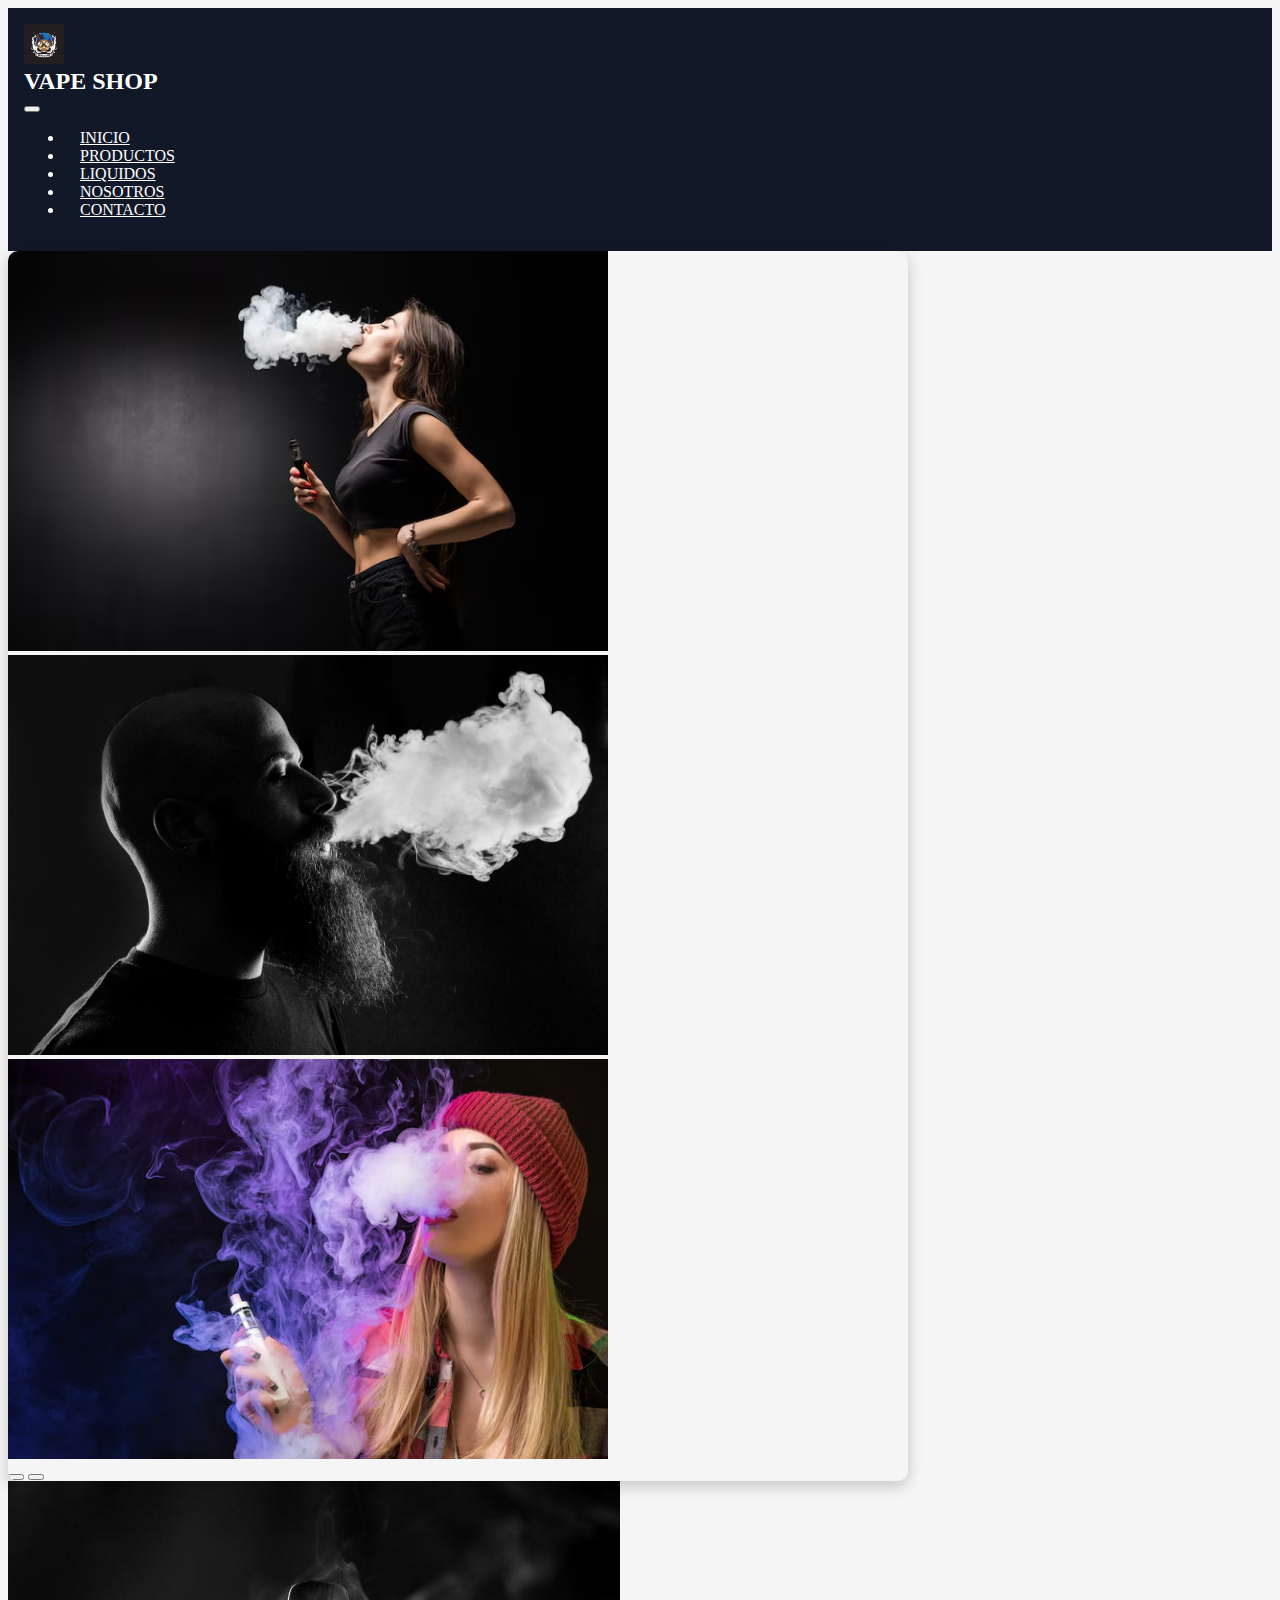
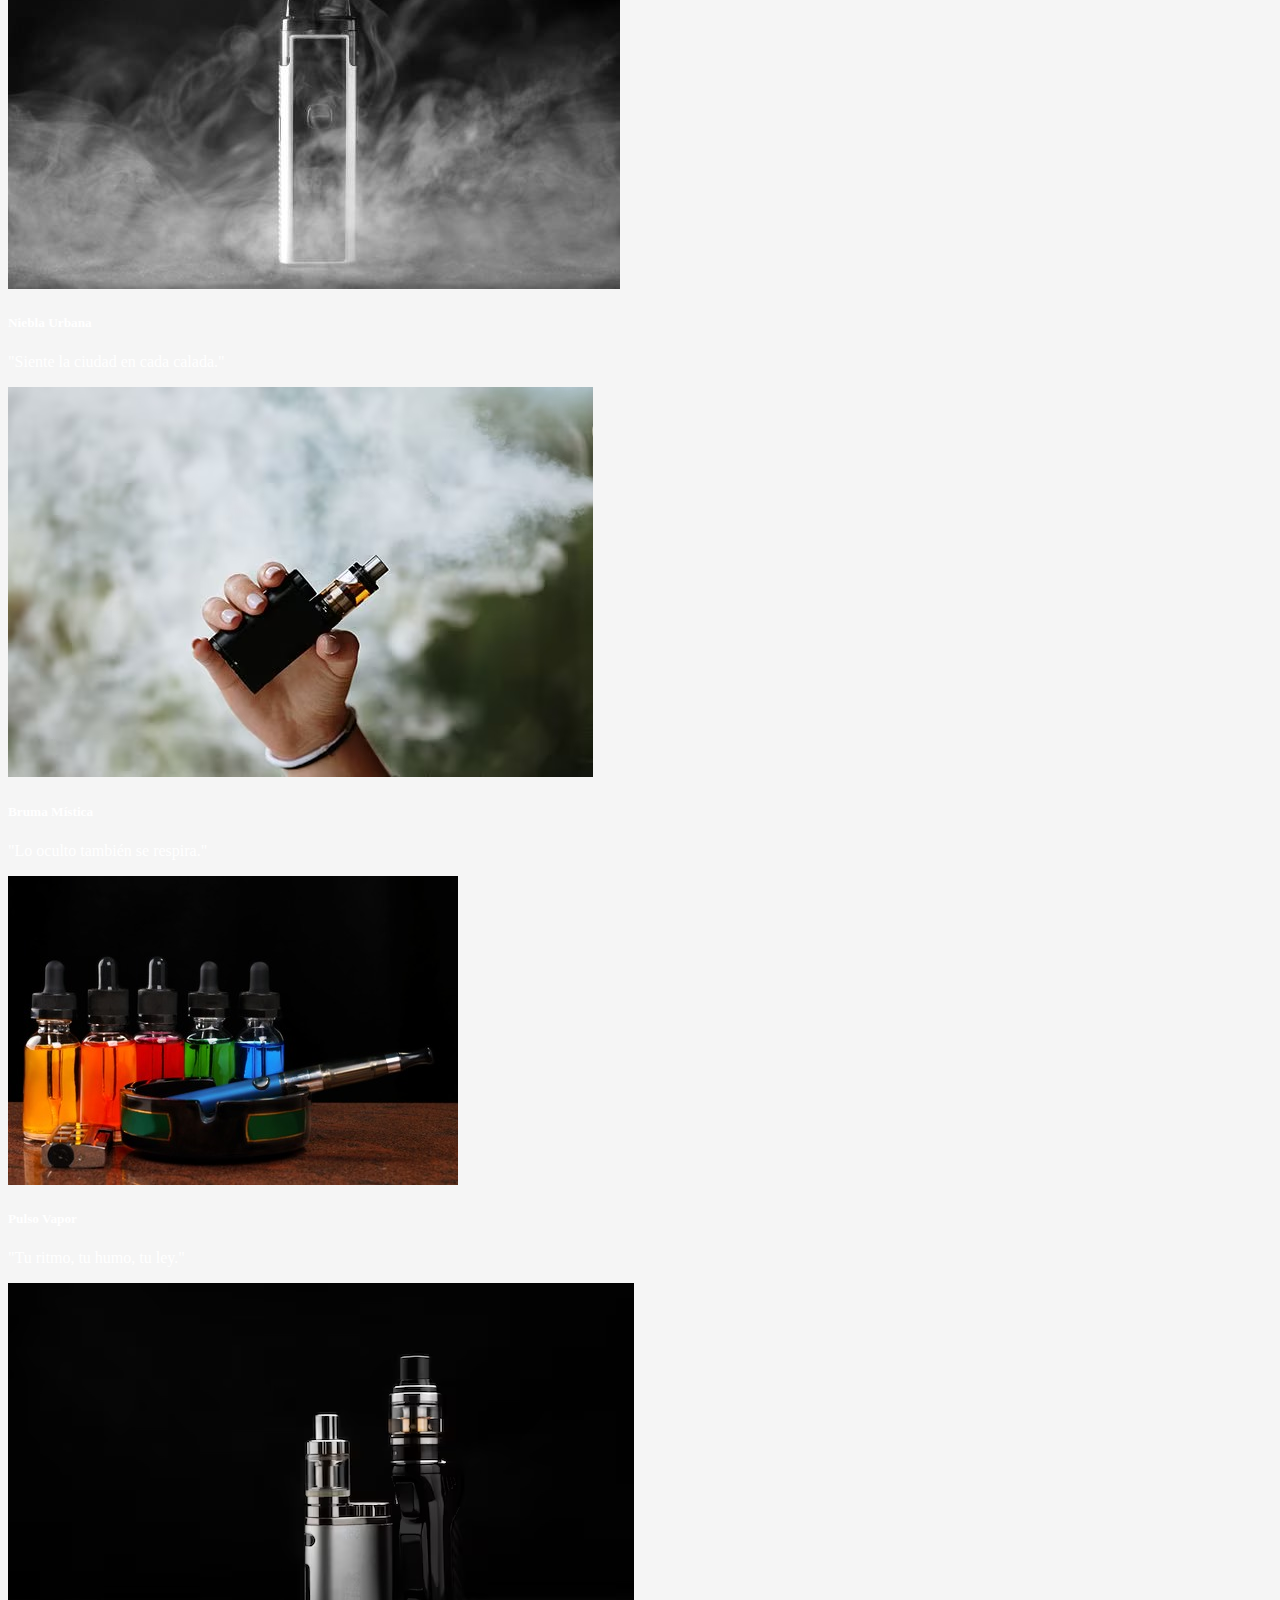
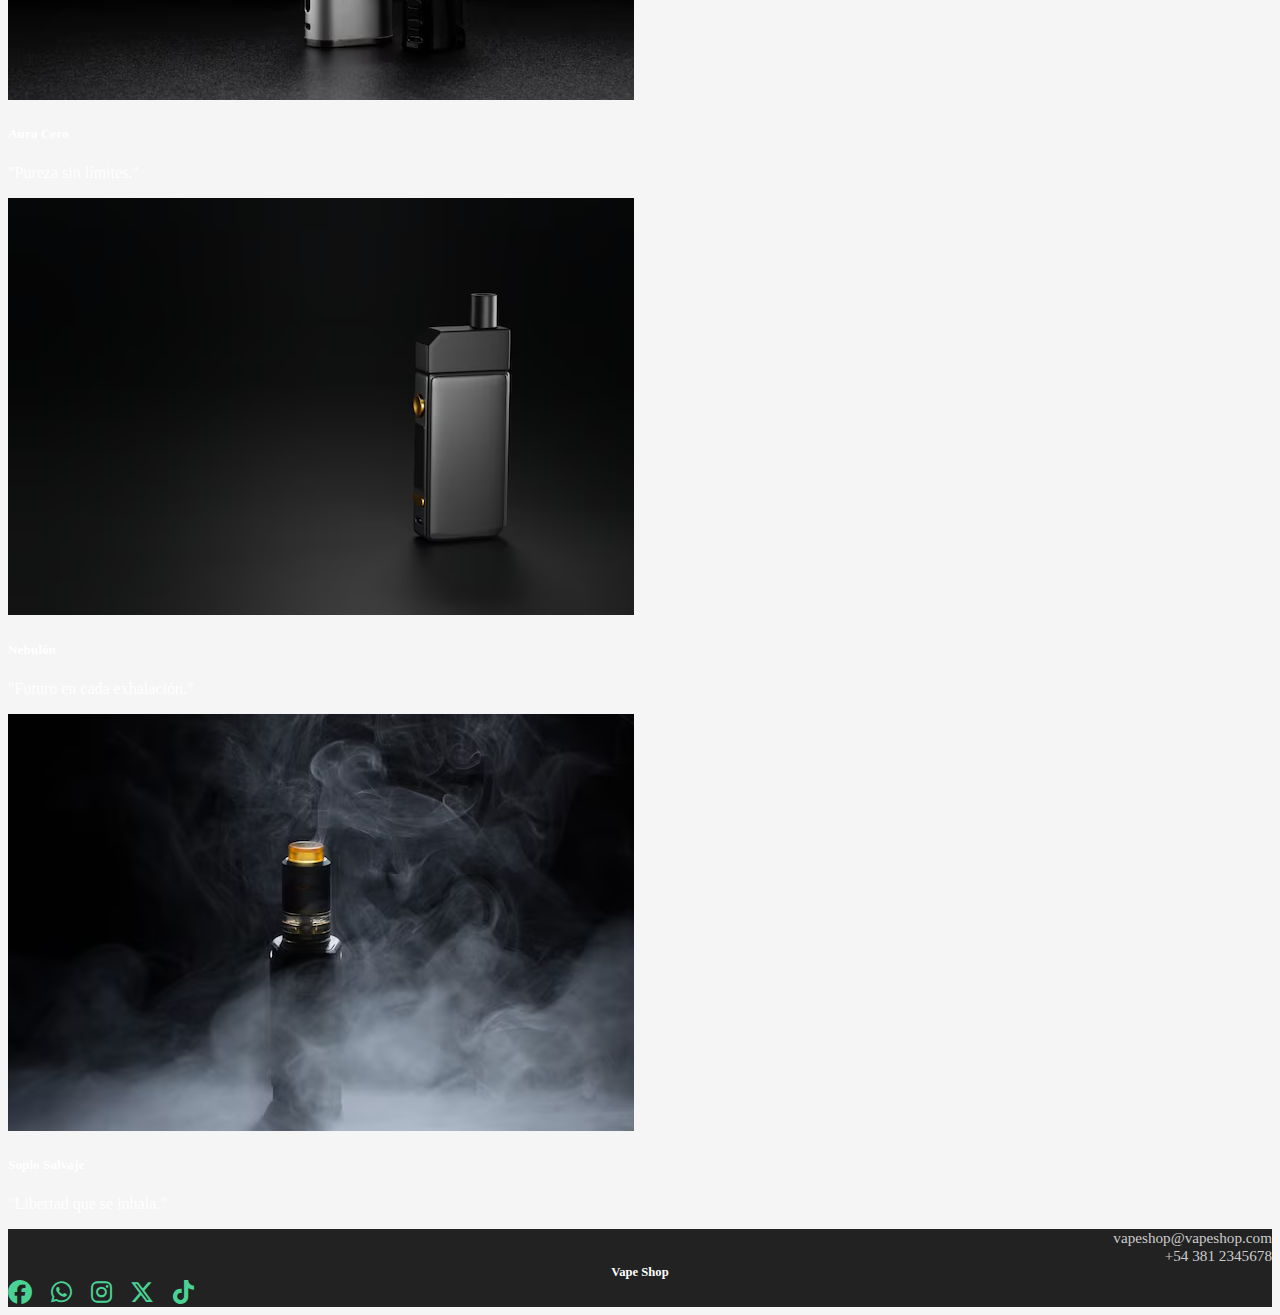
<file: index.html>
<!doctype html>
<html lang="en">

<head>
    <meta charset="utf-8">
    <meta name="viewport" content="width=device-width, initial-scale=1">
    <title>Vape Shop</title>
    <link rel="stylesheet" href="./css/estilos.css">
    <link rel="stylesheet" href="">
    <link href="https://cdn.jsdelivr.net/npm/bootstrap@5.3.5/dist/css/bootstrap.min.css" rel="stylesheet"
    integrity="sha384-SgOJa3DmI69IUzQ2PVdRZhwQ+dy64/BUtbMJw1MZ8t5HZApcHrRKUc4W0kG879m7" crossorigin="anonymous">
    <link rel="stylesheet" href="https://cdnjs.cloudflare.com/ajax/libs/font-awesome/6.7.2/css/all.min.css"
    integrity="sha512-Evv84Mr4kqVGRNSgIGL/F/aIDqQb7xQ2vcrdIwxfjThSH8CSR7PBEakCr51Ck+w+/U6swU2Im1vVX0SVk9ABhg=="
    crossorigin="anonymous" referrerpolicy="no-referrer" />
</head>

<body>

    <header class="barra-navegacion navbar navbar-expand-lg">
        <div class="container-fluid justify-content-between align-items-center">

            <!-- LOGO -->
            <div class="logo-header d-flex align-items-center">
                <img src="./assets/img/logo.jpg" alt="Logo" class="logo-img me-2" />
            </div>

            <!-- NOMBRE CENTRADO -->
            <div class="titulo-header mx-auto text-center">
                <h1 class="titulo-vape">VAPE SHOP</h1>
            </div>

            <!-- MENÚ -->
            <button class="navbar-toggler" type="button" data-bs-toggle="collapse" data-bs-target="#menuPrincipal">
                <span class="navbar-toggler-icon"></span>
            </button>

            <nav class="collapse navbar-collapse justify-content-end" id="menuPrincipal">
                <ul class="navbar-nav menu-navegacion">
                    <li class="nav-item"><a class="nav-link enlace-navegacion" href="./index.html">INICIO</a></li>
                    <li class="nav-item"><a class="nav-link enlace-navegacion"href="./views/productos.html">PRODUCTOS</a></li>
                    <li class="nav-item"><a class="nav-link enlace-navegacion" href="./views/liquidos.html">LIQUIDOS</a></li>
                    <li class="nav-item"><a class="nav-link enlace-navegacion"href="./views/quienesSomos.html">NOSOTROS</a></li>
                    <li class="nav-item"><a class="nav-link enlace-navegacion" href="./views/contacto.html">CONTACTO</a> </li>
                </ul>
            </nav>
        </div>
    </header>

    <!-- CONTENIDO -->
    <main class="contenido-principal">

        <!-- CAROUSEL -->
        <section class="seccion-carousel my-5 d-flex justify-content-center">
            <div class="carousel-container">
                <div id="miCarousel" class="carousel slide" data-bs-ride="carousel">
                    <div class="carousel-inner">
                        <div class="carousel-item active">
                            <img src="./assets/img/carousel1.jpg" class="d-block w-100" alt="Una mujer vapeando" />
                        </div>
                        <div class="carousel-item">
                            <img src="./assets/img/carousel2.jpg" class="d-block w-100" alt="Un hombre tirando humo de vape" />
                        </div>
                        <div class="carousel-item">
                            <img src="./assets/img/carousel3.jpg" class="d-block w-100" alt="Mujer gorro rojo vapeando" />
                        </div>
                    </div>
                    <button class="carousel-control-prev" type="button" data-bs-target="#miCarousel"
                        data-bs-slide="prev">
                        <span class="carousel-control-prev-icon"></span>
                    </button>
                    <button class="carousel-control-next" type="button" data-bs-target="#miCarousel"
                        data-bs-slide="next">
                        <span class="carousel-control-next-icon"></span>
                    </button>
                </div>
            </div>
        </section>

        <!-- CARDS -->
        <section class="seccion-cards container py-5">
            <div class="row g-4">
                <div class="col-sm-6 col-md-4">
                    <div class="card tarjeta-producto">
                        <img src="./assets/img/card1.jpg" class="card-img-top" alt="Vaper negro entre humo" />
                        <div class="card-body">
                            <h5 class="card-title">Niebla Urbana</h5>
                            <p class="card-text">"Siente la ciudad en cada calada."</p>
                        </div>
                    </div>
                </div>
                <!-- Repite para los demás productos -->
                <div class="col-sm-6 col-md-4">
                    <div class="card tarjeta-producto">
                        <img src="./assets/img/card2.avif" class="card-img-top" alt="Un vaper inclinado negro" />
                        <div class="card-body">
                            <h5 class="card-title">Bruma Mística</h5>
                            <p class="card-text">"Lo oculto también se respira."</p>
                        </div>
                    </div>
                </div>
                <div class="col-sm-6 col-md-4">
                    <div class="card tarjeta-producto">
                        <img src="./assets/img/card3.jpg" class="card-img-top" alt="Varios liquidos, un cenicero y un cigarrillo electronico" />
                        <div class="card-body">
                            <h5 class="card-title">Pulso Vapor</h5>
                            <p class="card-text">"Tu ritmo, tu humo, tu ley."</p>
                        </div>
                    </div>
                </div>
                <div class="col-sm-6 col-md-4">
                    <div class="card tarjeta-producto">
                        <img src="./assets/img/card4.avif" class="card-img-top" alt="2 vapers uno negro y el otro plateado" />
                        <div class="card-body">
                            <h5 class="card-title">Aura Cero</h5>
                            <p class="card-text">"Pureza sin límites."</p>
                        </div>
                    </div>
                </div>
                <div class="col-sm-6 col-md-4">
                    <div class="card tarjeta-producto">
                        <img src="./assets/img/card5.avif" class="card-img-top" alt="Vaper negro vertical color negro mate" />
                        <div class="card-body">
                            <h5 class="card-title">Nebulón</h5>
                            <p class="card-text">"Futuro en cada exhalación."</p>
                        </div>
                    </div>
                </div>
                <div class="col-sm-6 col-md-4">
                    <div class="card tarjeta-producto">
                        <img src="./assets/img/card6.avif" class="card-img-top" alt="Vaper negro vertical con boquilla marron" />
                        <div class="card-body">
                            <h5 class="card-title">Soplo Salvaje</h5>
                            <p class="card-text">"Libertad que se inhala."</p>
                        </div>
                    </div>
                </div>
            </div>
        </section>
    </main>

    <!-- INICIO DEL FOOTER -->
    <footer class="footer text-white py-4">
        <div class="container">
            <div class="row align-items-center text-center text-md-start">

                <!-- Información de contacto -->
                <div class="col-md-4 contacto">
                    <p class="mb-0">vapeshop@vapeshop.com</p>
                    <p class="mb-0">+54 381 2345678</p>
                </div>

                <!-- Nombre del sitio centro -->
                <div class="col-md-4 mb-3 mb-md-0 nombre-pagina">
                    <h5>Vape Shop</h5>
                </div>

                <!-- Redes sociales-->
                <div class="col-md-4 mb-3 mb-md-0 redes">
                    <a href="#"><i class="fa-brands fa-facebook"></i></a>
                    <a href="#"><i class="fa-brands fa-whatsapp"></i></a>
                    <a href="#"><i class="fa-brands fa-instagram"></i></a>
                    <a href="#"><i class="fa-brands fa-x-twitter"></i></a>
                    <a href="#"><i class="fa-brands fa-tiktok"></i></a>
                </div>
            </div>
        </div>
    </footer>

    <script src="https://cdn.jsdelivr.net/npm/bootstrap@5.3.5/dist/js/bootstrap.bundle.min.js"
        integrity="sha384-k6d4wzSIapyDyv1kpU366/PK5hCdSbCRGRCMv+eplOQJWyd1fbcAu9OCUj5zNLiq"
        crossorigin="anonymous"></script>
</body>

</html>
</file>
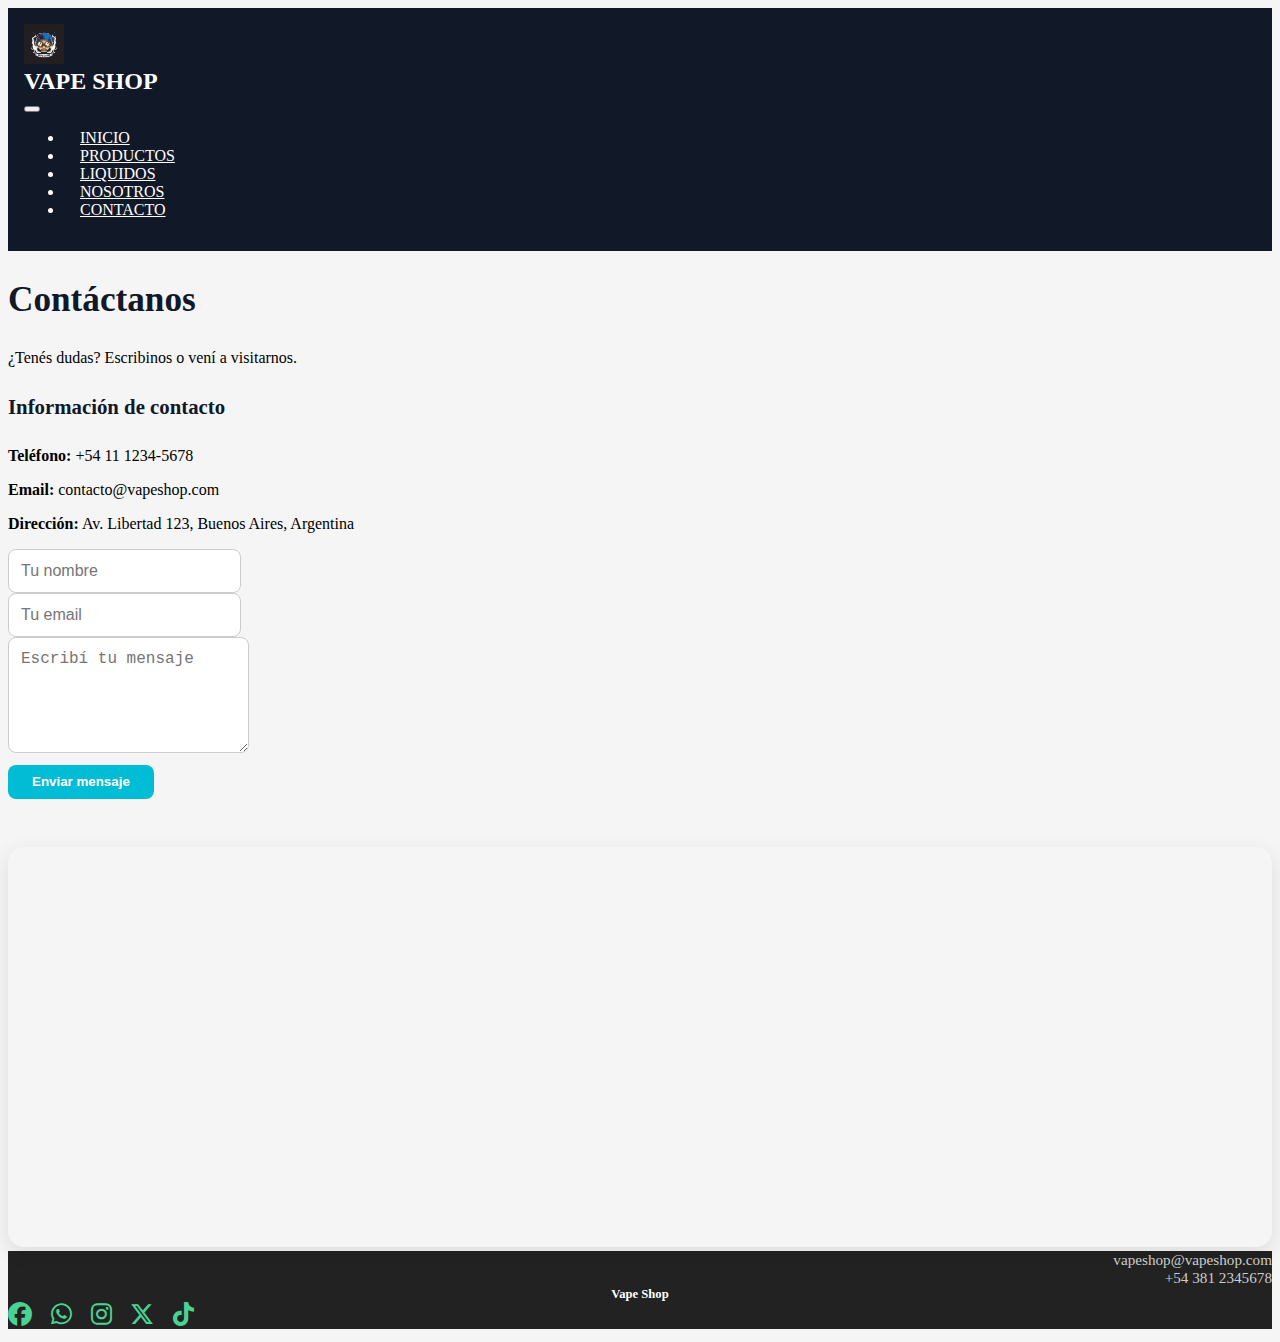
<file: views/contacto.html>
<!doctype html>
<html lang="en">

<head>
  <meta charset="utf-8">
  <meta name="viewport" content="width=device-width, initial-scale=1">
  <title>Vape Shop</title>
  <link rel="stylesheet" href="../css/estilos.css">
  <link rel="stylesheet" href="">
  <link href="https://cdn.jsdelivr.net/npm/bootstrap@5.3.5/dist/css/bootstrap.min.css" rel="stylesheet"
    integrity="sha384-SgOJa3DmI69IUzQ2PVdRZhwQ+dy64/BUtbMJw1MZ8t5HZApcHrRKUc4W0kG879m7" crossorigin="anonymous">
  <link rel="stylesheet" href="https://cdnjs.cloudflare.com/ajax/libs/font-awesome/6.7.2/css/all.min.css"
    integrity="sha512-Evv84Mr4kqVGRNSgIGL/F/aIDqQb7xQ2vcrdIwxfjThSH8CSR7PBEakCr51Ck+w+/U6swU2Im1vVX0SVk9ABhg=="
    crossorigin="anonymous" referrerpolicy="no-referrer" />
</head>

<body>

  <header class="barra-navegacion navbar navbar-expand-lg">
    <div class="container-fluid justify-content-between align-items-center">

      <!-- LOGO -->
      <div class="logo-header d-flex align-items-center">
        <img src="../assets/img/logo.jpg" alt="Logo" class="logo-img me-2" />
      </div>

      <!-- NOMBRE CENTRADO -->
      <div class="titulo-header mx-auto text-center">
        <h1 class="titulo-vape">VAPE SHOP</h1>
      </div>

      <!-- MENÚ -->
      <button class="navbar-toggler" type="button" data-bs-toggle="collapse" data-bs-target="#menuPrincipal">
        <span class="navbar-toggler-icon"></span>
      </button>

      <nav class="collapse navbar-collapse justify-content-end" id="menuPrincipal">
        <ul class="navbar-nav menu-navegacion">
          <li class="nav-item"><a class="nav-link enlace-navegacion" href="../index.html">INICIO</a></li>
          <li class="nav-item"><a class="nav-link enlace-navegacion" href="../views/productos.html">PRODUCTOS</a></li>
          <li class="nav-item"><a class="nav-link enlace-navegacion" href="../views/liquidos.html">LIQUIDOS</a></li>
          <li class="nav-item"><a class="nav-link enlace-navegacion" href="../views/quienesSomos.html">NOSOTROS</a></li>
          <li class="nav-item"><a class="nav-link enlace-navegacion" href="../views/contacto.html">CONTACTO</a></li>
        </ul>
      </nav>
    </div>
  </header>

  <section class="seccion-contacto py-5">
    <div class="container">
  
      <!-- Título -->
      <div class="text-center mb-5">
        <h2 class="titulo-contacto">Contáctanos</h2>
        <p class="subtitulo-contacto">¿Tenés dudas? Escribinos o vení a visitarnos.</p>
      </div>
  
      <!-- Datos de contacto y formulario -->
      <div class="row g-5 mb-5">
        <!-- Datos de contacto -->
        <div class="col-md-6">
          <div class="info-contacto">
            <h4 class="mb-3">Información de contacto</h4>
            <p><strong>Teléfono:</strong> +54 11 1234-5678</p>
            <p><strong>Email:</strong> contacto@vapeshop.com</p>
            <p><strong>Dirección:</strong> Av. Libertad 123, Buenos Aires, Argentina</p>
          </div>
        </div>
  
        <!-- Formulario de contacto -->
        <div class="col-md-6">
          <form class="formulario-contacto">
            <div class="mb-3">
              <input type="text" class="form-control" placeholder="Tu nombre" required>
            </div>
            <div class="mb-3">
              <input type="email" class="form-control" placeholder="Tu email" required>
            </div>
            <div class="mb-3">
              <textarea class="form-control" rows="5" placeholder="Escribí tu mensaje" required></textarea>
            </div>
            <button type="submit" class="btn btn-enviar">Enviar mensaje</button>
          </form>
        </div>
      </div>
  
      <!-- Mapa -->
      <div class="mapa-contacto">
        <iframe src="https://www.google.com/maps/embed?pb=!1m18!1m12!1m3!1d113927.15975809512!2d-65.30499534528413!3d-26.832835033151238!2m3!1f0!2f0!3f0!3m2!1i1024!2i768!4f13.1!3m3!1m2!1s0x94223792d6c56903%3A0xf88d5b92b5c56527!2sSan%20Miguel%20de%20Tucum%C3%A1n%2C%20Tucum%C3%A1n!5e0!3m2!1ses-419!2sar!4v1744065154732!5m2!1ses-419!2sar"width="100%" height="400" style="border:0;" allowfullscreen="" loading="lazy"></iframe>
      </div>
  
    </div>
  </section>

<!-- INICIO DEL FOOTER -->
<footer class="footer text-white py-4">
  <div class="container">
      <div class="row align-items-center text-center text-md-start">

          <!-- Información de contacto -->
          <div class="col-md-4 contacto">
              <p class="mb-0">vapeshop@vapeshop.com</p>
              <p class="mb-0">+54 381 2345678</p>
          </div>

          <!-- Nombre del sitio centro -->
          <div class="col-md-4 mb-3 mb-md-0 nombre-pagina">
              <h5>Vape Shop</h5>
          </div>

          <!-- Redes sociales-->
          <div class="col-md-4 mb-3 mb-md-0 redes">
              <a href="#"><i class="fa-brands fa-facebook"></i></a>
              <a href="#"><i class="fa-brands fa-whatsapp"></i></a>
              <a href="#"><i class="fa-brands fa-instagram"></i></a>
              <a href="#"><i class="fa-brands fa-x-twitter"></i></a>
              <a href="#"><i class="fa-brands fa-tiktok"></i></a>
          </div>
      </div>
  </div>
</footer>
































  <script src="https://cdn.jsdelivr.net/npm/bootstrap@5.3.5/dist/js/bootstrap.bundle.min.js"
    integrity="sha384-k6d4wzSIapyDyv1kpU366/PK5hCdSbCRGRCMv+eplOQJWyd1fbcAu9OCUj5zNLiq"
    crossorigin="anonymous"></script>
</body>

</html>
</file>
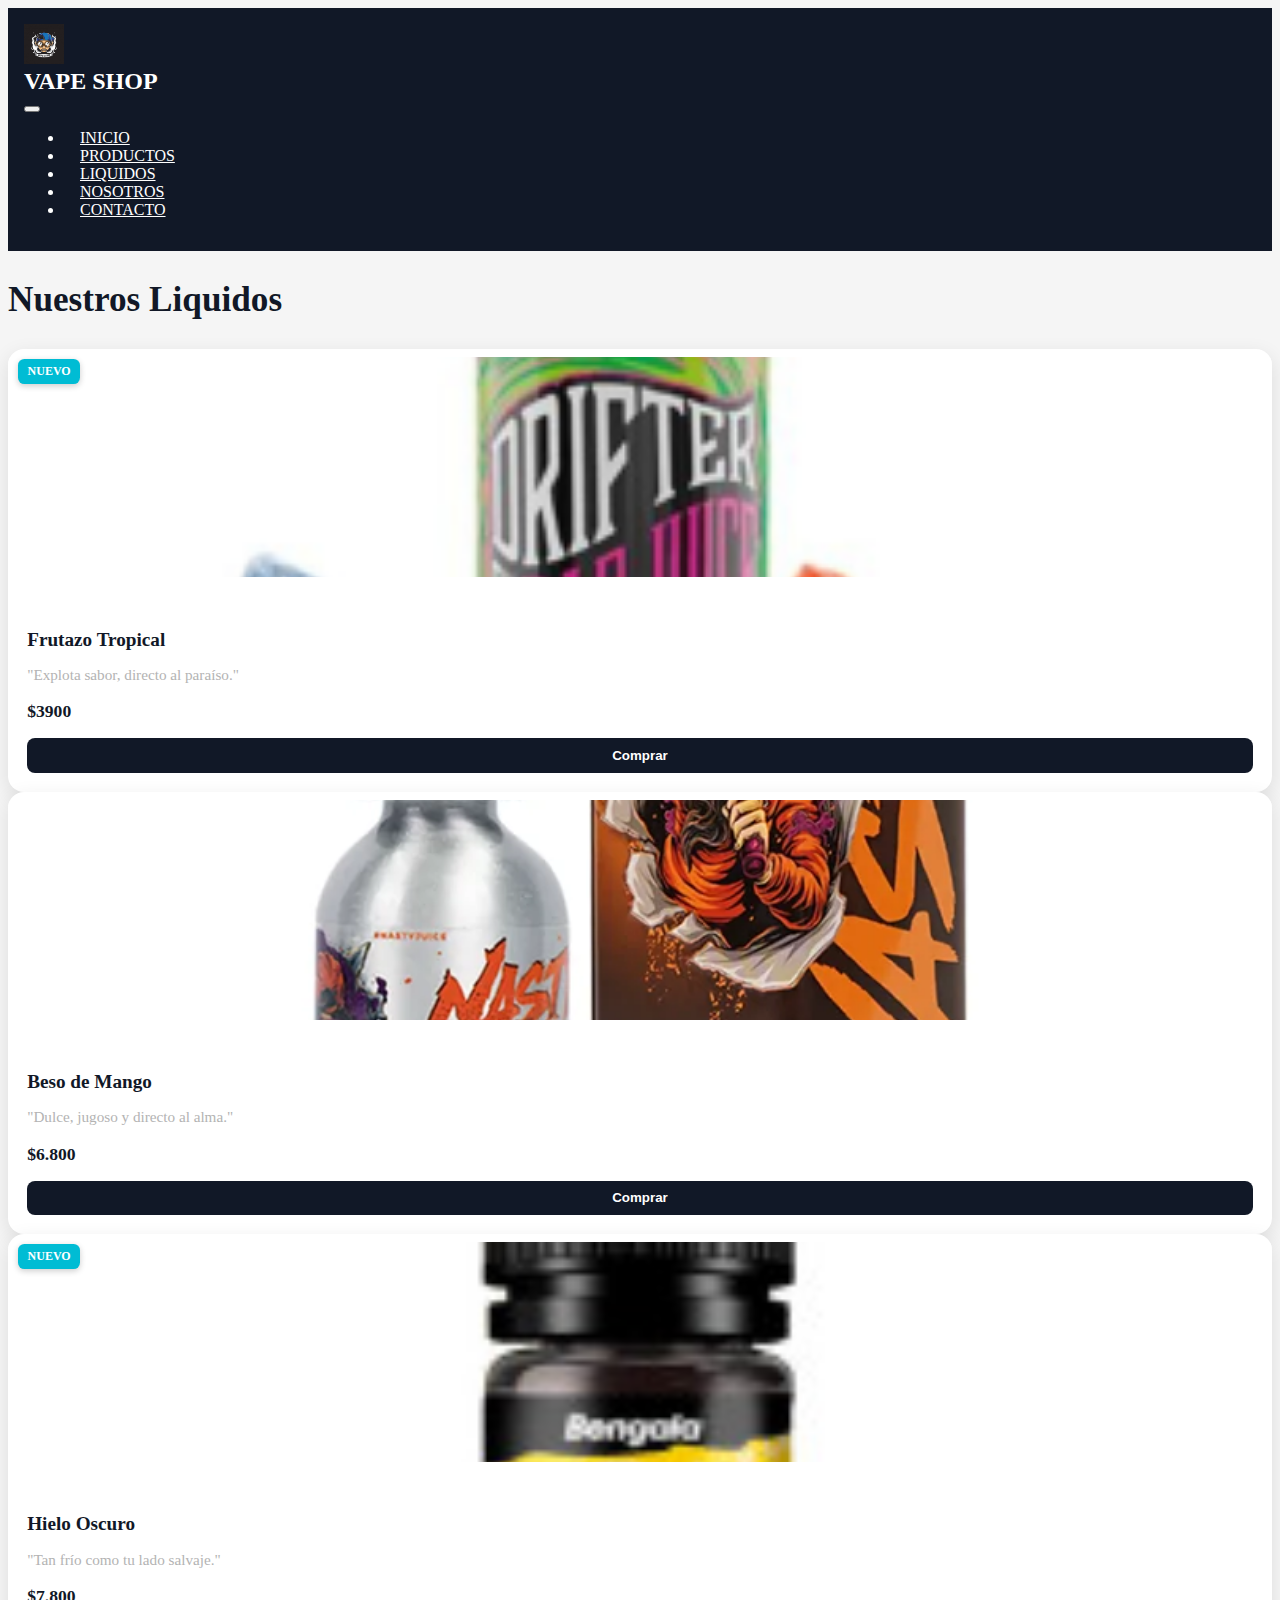
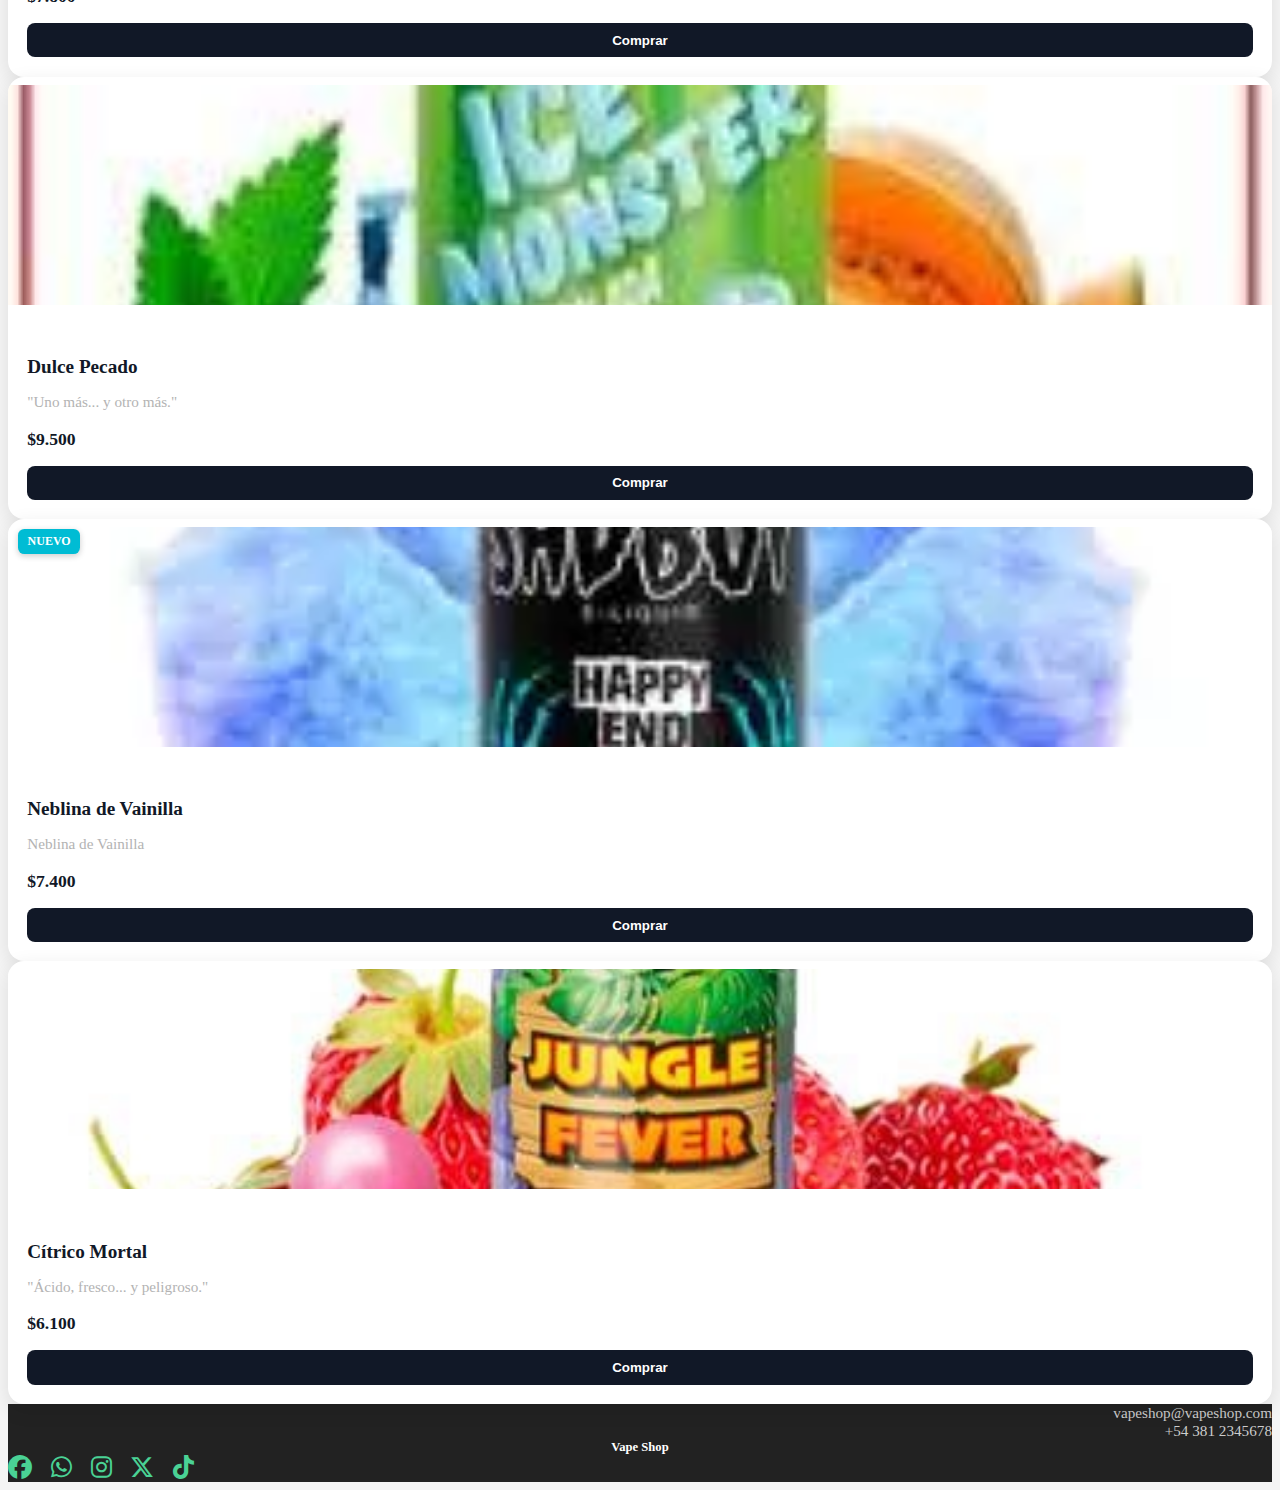
<file: views/liquidos.html>
<!doctype html>
<html lang="en">

<head>
  <meta charset="utf-8">
  <meta name="viewport" content="width=device-width, initial-scale=1">
  <title>Vape Shop</title>
  <link rel="stylesheet" href="../css/estilos.css">
  <link rel="stylesheet" href="">
  <link href="https://cdn.jsdelivr.net/npm/bootstrap@5.3.5/dist/css/bootstrap.min.css" rel="stylesheet"
    integrity="sha384-SgOJa3DmI69IUzQ2PVdRZhwQ+dy64/BUtbMJw1MZ8t5HZApcHrRKUc4W0kG879m7" crossorigin="anonymous">
  <link rel="stylesheet" href="https://cdnjs.cloudflare.com/ajax/libs/font-awesome/6.7.2/css/all.min.css"
    integrity="sha512-Evv84Mr4kqVGRNSgIGL/F/aIDqQb7xQ2vcrdIwxfjThSH8CSR7PBEakCr51Ck+w+/U6swU2Im1vVX0SVk9ABhg=="
    crossorigin="anonymous" referrerpolicy="no-referrer" />
</head>

<body>

  <header class="barra-navegacion navbar navbar-expand-lg">
    <div class="container-fluid justify-content-between align-items-center">

      <!-- LOGO -->
      <div class="logo-header d-flex align-items-center">
        <img src="../assets/img/logo.jpg" alt="Logo" class="logo-img me-2" />
      </div>

      <!-- NOMBRE CENTRADO -->
      <div class="titulo-header mx-auto text-center">
        <h1 class="titulo-vape">VAPE SHOP</h1>
      </div>

      <!-- MENÚ -->
      <button class="navbar-toggler" type="button" data-bs-toggle="collapse" data-bs-target="#menuPrincipal">
        <span class="navbar-toggler-icon"></span>
      </button>

      <nav class="collapse navbar-collapse justify-content-end" id="menuPrincipal">
        <ul class="navbar-nav menu-navegacion">
          <li class="nav-item"><a class="nav-link enlace-navegacion" href="../index.html">INICIO</a></li>
          <li class="nav-item"><a class="nav-link enlace-navegacion" href="../views/productos.html">PRODUCTOS</a></li>
          <li class="nav-item"><a class="nav-link enlace-navegacion" href="../views/liquidos.html">LIQUIDOS</a></li>
          <li class="nav-item"><a class="nav-link enlace-navegacion" href="../views/quienesSomos.html">NOSOTROS</a></li>
          <li class="nav-item"><a class="nav-link enlace-navegacion" href="../views/contacto.html">CONTACTO</a></li>
        </ul>
      </nav>
    </div>
  </header>

  <section class="seccion-productos py-5">
    <div class="container">
      <h2 class="titulo-seccion text-center mb-5">Nuestros Liquidos</h2>
      <div class="row g-4">

        <div class="col-sm-6 col-md-4">
          <article class="tarjeta-producto animacion-entrada">
            <div class="etiqueta-nuevo">NUEVO</div>
            <img src="../assets/img/liquido1.jpg" class="imagen-producto" alt="Liquido 1" />
            <div class="contenido-producto">
              <h5 class="nombre-producto">Frutazo Tropical</h5>
              <p class="descripcion-producto">"Explota sabor, directo al paraíso."</p>
              <p class="precio-producto">$3900</p>
              <button class="boton-comprar">Comprar</button>
            </div>
          </article>
        </div>

        <div class="col-sm-6 col-md-4">
          <article class="tarjeta-producto animacion-entrada">
            <img src="../assets/img/liquido2.webp" class="imagen-producto" alt="Liquido 2" />
            <div class="contenido-producto">
              <h5 class="nombre-producto">Beso de Mango</h5>
              <p class="descripcion-producto">"Dulce, jugoso y directo al alma."</p>
              <p class="precio-producto">$6.800</p>
              <button class="boton-comprar">Comprar</button>
            </div>
          </article>
        </div>

        <div class="col-sm-6 col-md-4">
          <article class="tarjeta-producto animacion-entrada">
            <div class="etiqueta-nuevo">NUEVO</div>
            <img src="../assets/img/liquido3.jpg" class="imagen-producto" alt="Liquido 3" />
            <div class="contenido-producto">
              <h5 class="nombre-producto">Hielo Oscuro</h5>
              <p class="descripcion-producto">"Tan frío como tu lado salvaje."</p>
              <p class="precio-producto">$7.800</p>
              <button class="boton-comprar">Comprar</button>
            </div>
          </article>
        </div>

        <div class="col-sm-6 col-md-4">
          <article class="tarjeta-producto animacion-entrada">
            <img src="../assets/img/liquido4.jpeg" class="imagen-producto" alt="Liquido 4" />
            <div class="contenido-producto">
              <h5 class="nombre-producto">Dulce Pecado</h5>
              <p class="descripcion-producto">"Uno más... y otro más."</p>
              <p class="precio-producto">$9.500</p>
              <button class="boton-comprar">Comprar</button>
            </div>
          </article>
        </div>

        <div class="col-sm-6 col-md-4">
          <article class="tarjeta-producto animacion-entrada">
            <div class="etiqueta-nuevo">NUEVO</div>
            <img src="../assets/img/liquido5.webp" class="imagen-producto" alt="Liquido 5" />
            <div class="contenido-producto">
              <h5 class="nombre-producto">Neblina de Vainilla</h5>
              <p class="descripcion-producto">Neblina de Vainilla</p>
              <p class="precio-producto">$7.400</p>
              <button class="boton-comprar">Comprar</button>
            </div>
          </article>
        </div>

        <div class="col-sm-6 col-md-4">
          <article class="tarjeta-producto animacion-entrada">
            <img src="../assets/img/liquido6.webp" class="imagen-producto" alt="Liquido 6" />
            <div class="contenido-producto">
              <h5 class="nombre-producto">Cítrico Mortal</h5>
              <p class="descripcion-producto">"Ácido, fresco... y peligroso."</p>
              <p class="precio-producto">$6.100</p>
              <button class="boton-comprar">Comprar</button>
            </div>
          </article>
        </div>

      </div>
    </div>
  </section>


  <!-- INICIO DEL FOOTER -->
  <footer class="footer text-white py-4">
    <div class="container">
      <div class="row align-items-center text-center text-md-start">

        <!-- Información de contacto -->
        <div class="col-md-4 contacto">
          <p class="mb-0">vapeshop@vapeshop.com</p>
          <p class="mb-0">+54 381 2345678</p>
        </div>

        <!-- Nombre del sitio centro -->
        <div class="col-md-4 mb-3 mb-md-0 nombre-pagina">
          <h5>Vape Shop</h5>
        </div>

        <!-- Redes sociales-->
        <div class="col-md-4 mb-3 mb-md-0 redes">
          <a href="#"><i class="fa-brands fa-facebook"></i></a>
          <a href="#"><i class="fa-brands fa-whatsapp"></i></a>
          <a href="#"><i class="fa-brands fa-instagram"></i></a>
          <a href="#"><i class="fa-brands fa-x-twitter"></i></a>
          <a href="#"><i class="fa-brands fa-tiktok"></i></a>
        </div>
      </div>
    </div>
  </footer>
































  <script src="https://cdn.jsdelivr.net/npm/bootstrap@5.3.5/dist/js/bootstrap.bundle.min.js"
    integrity="sha384-k6d4wzSIapyDyv1kpU366/PK5hCdSbCRGRCMv+eplOQJWyd1fbcAu9OCUj5zNLiq"
    crossorigin="anonymous"></script>
</body>

</html>
</file>
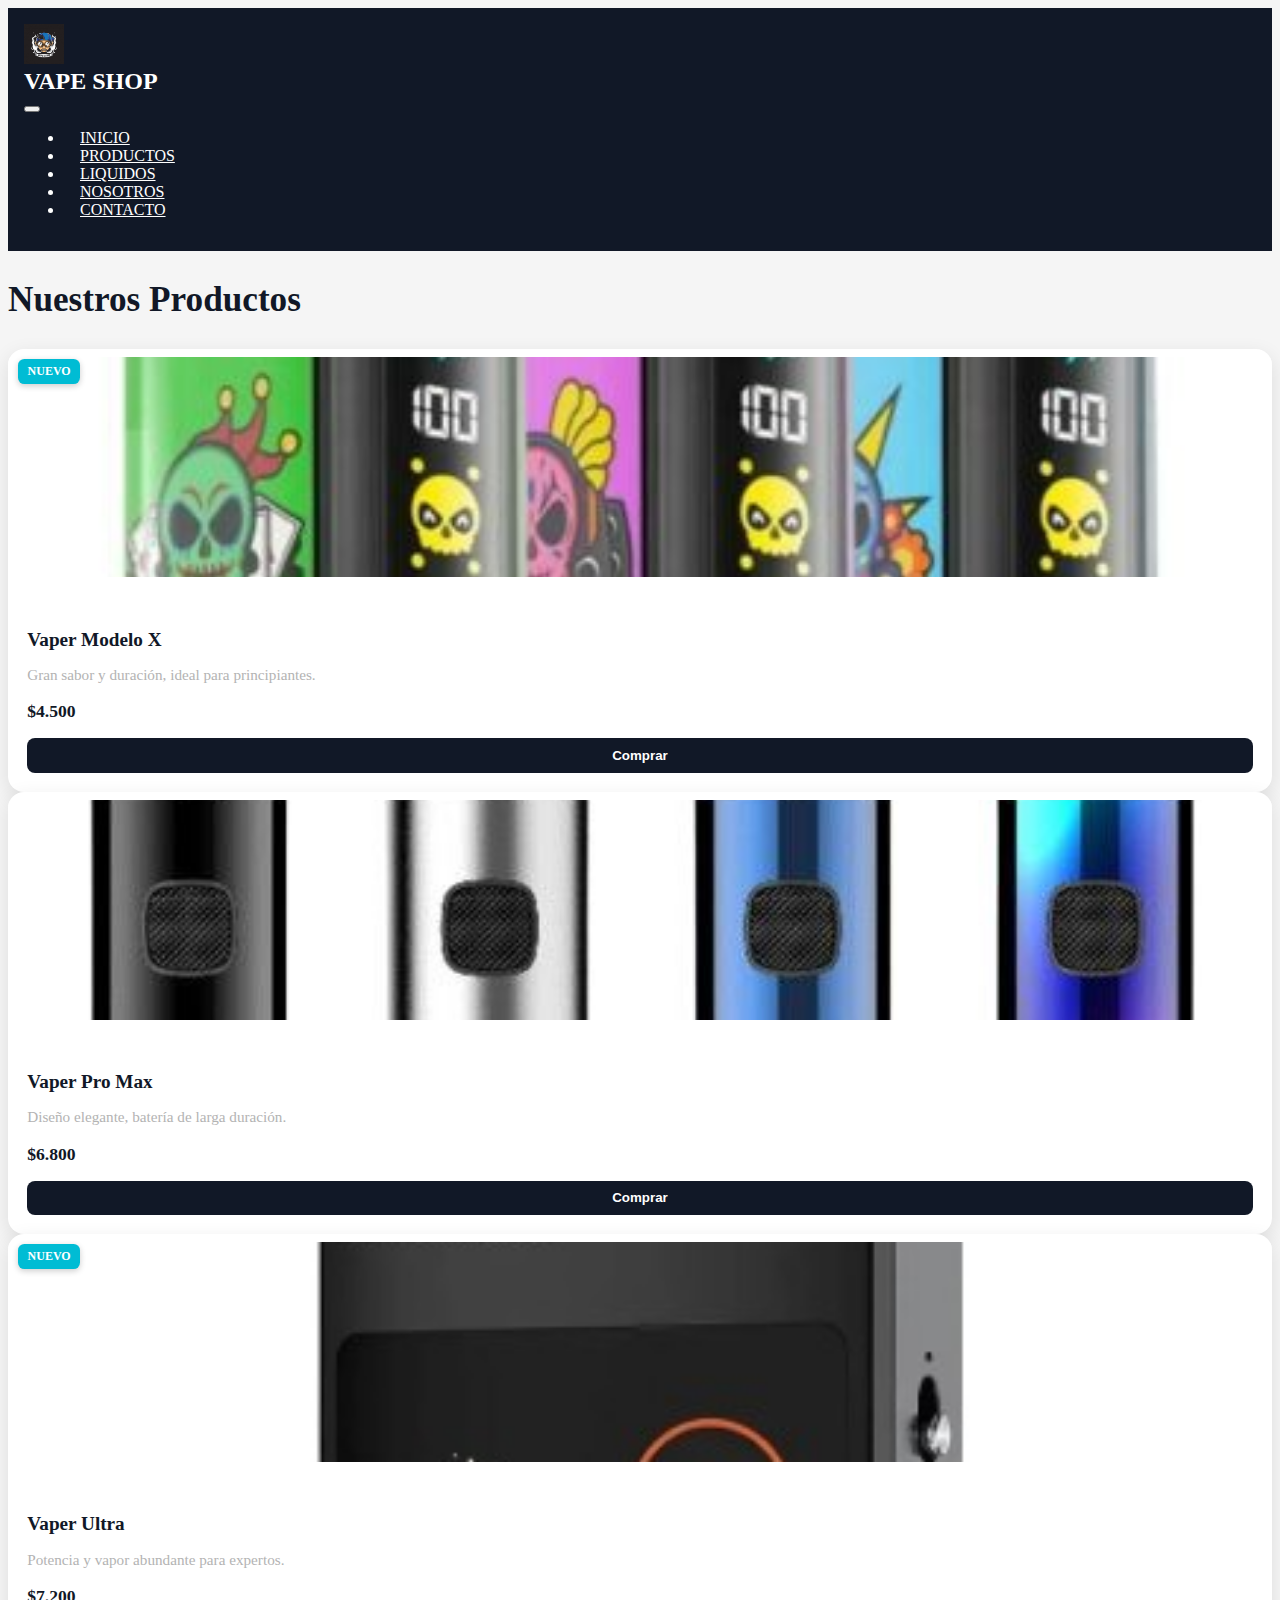
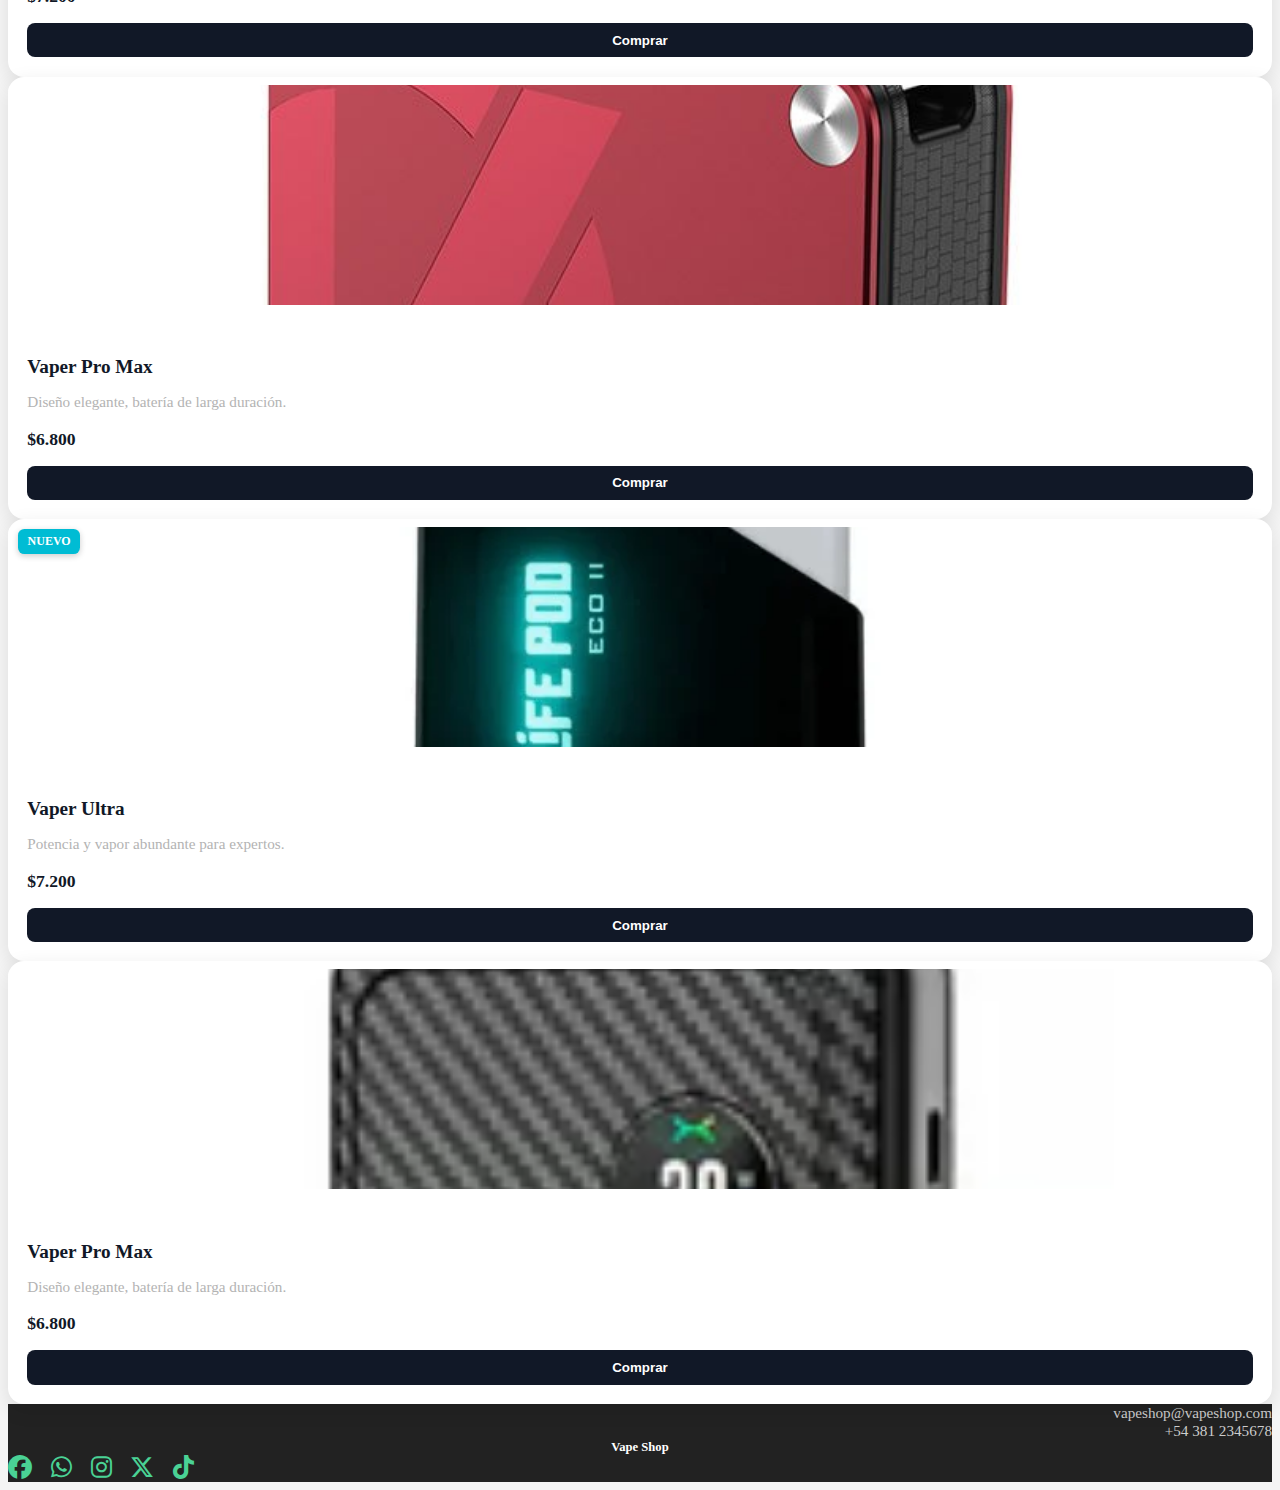
<file: views/productos.html>
<!doctype html>
<html lang="en">

<head>
  <meta charset="utf-8">
  <meta name="viewport" content="width=device-width, initial-scale=1">
  <title>Vape Shop</title>
  <link rel="stylesheet" href="../css/estilos.css">
  <link rel="stylesheet" href="">
  <link href="https://cdn.jsdelivr.net/npm/bootstrap@5.3.5/dist/css/bootstrap.min.css" rel="stylesheet"
    integrity="sha384-SgOJa3DmI69IUzQ2PVdRZhwQ+dy64/BUtbMJw1MZ8t5HZApcHrRKUc4W0kG879m7" crossorigin="anonymous">
  <link rel="stylesheet" href="https://cdnjs.cloudflare.com/ajax/libs/font-awesome/6.7.2/css/all.min.css"
    integrity="sha512-Evv84Mr4kqVGRNSgIGL/F/aIDqQb7xQ2vcrdIwxfjThSH8CSR7PBEakCr51Ck+w+/U6swU2Im1vVX0SVk9ABhg=="
    crossorigin="anonymous" referrerpolicy="no-referrer" />
</head>

<body>

  <header class="barra-navegacion navbar navbar-expand-lg">
    <div class="container-fluid justify-content-between align-items-center">

      <!-- LOGO -->
      <div class="logo-header d-flex align-items-center">
        <img src="../assets/img/logo.jpg" alt="Logo" class="logo-img me-2" />
      </div>

      <!-- NOMBRE CENTRADO -->
      <div class="titulo-header mx-auto text-center">
        <h1 class="titulo-vape">VAPE SHOP</h1>
      </div>

      <!-- MENÚ -->
      <button class="navbar-toggler" type="button" data-bs-toggle="collapse" data-bs-target="#menuPrincipal">
        <span class="navbar-toggler-icon"></span>
      </button>

      <nav class="collapse navbar-collapse justify-content-end" id="menuPrincipal">
        <ul class="navbar-nav menu-navegacion">
          <li class="nav-item"><a class="nav-link enlace-navegacion" href="../index.html">INICIO</a></li>
          <li class="nav-item"><a class="nav-link enlace-navegacion" href="../views/productos.html">PRODUCTOS</a></li>
          <li class="nav-item"><a class="nav-link enlace-navegacion" href="../views/liquidos.html">LIQUIDOS</a></li>
          <li class="nav-item"><a class="nav-link enlace-navegacion" href="../views/quienesSomos.html">NOSOTROS</a></li>
          <li class="nav-item"><a class="nav-link enlace-navegacion" href="../views/contacto.html">CONTACTO</a></li>
        </ul>
      </nav>
    </div>
  </header>

  <section class="seccion-productos py-5">
    <div class="container">
      <h2 class="titulo-seccion text-center mb-5">Nuestros Productos</h2>
      <div class="row g-4">

        <div class="col-sm-6 col-md-4">
          <article class="tarjeta-producto animacion-entrada">
            <div class="etiqueta-nuevo">NUEVO</div>
            <img src="../assets/img/prod1.jpg" class="imagen-producto" alt="Vaper 1" />
            <div class="contenido-producto">
              <h5 class="nombre-producto">Vaper Modelo X</h5>
              <p class="descripcion-producto">Gran sabor y duración, ideal para principiantes.</p>
              <p class="precio-producto">$4.500</p>
              <button class="boton-comprar">Comprar</button>
            </div>
          </article>
        </div>

        <div class="col-sm-6 col-md-4">
          <article class="tarjeta-producto animacion-entrada">
            <img src="../assets/img/prod2.jpg" class="imagen-producto" alt="Vaper 2" />
            <div class="contenido-producto">
              <h5 class="nombre-producto">Vaper Pro Max</h5>
              <p class="descripcion-producto">Diseño elegante, batería de larga duración.</p>
              <p class="precio-producto">$6.800</p>
              <button class="boton-comprar">Comprar</button>
            </div>
          </article>
        </div>

        <div class="col-sm-6 col-md-4">
          <article class="tarjeta-producto animacion-entrada">
            <div class="etiqueta-nuevo">NUEVO</div>
            <img src="../assets/img/prod3.jpg" class="imagen-producto" alt="Vaper 3" />
            <div class="contenido-producto">
              <h5 class="nombre-producto">Vaper Ultra</h5>
              <p class="descripcion-producto">Potencia y vapor abundante para expertos.</p>
              <p class="precio-producto">$7.200</p>
              <button class="boton-comprar">Comprar</button>
            </div>
          </article>
        </div>

        <div class="col-sm-6 col-md-4">
          <article class="tarjeta-producto animacion-entrada">
            <img src="../assets/img/prod4.jpg" class="imagen-producto" alt="Vaper 4" />
            <div class="contenido-producto">
              <h5 class="nombre-producto">Vaper Pro Max</h5>
              <p class="descripcion-producto">Diseño elegante, batería de larga duración.</p>
              <p class="precio-producto">$6.800</p>
              <button class="boton-comprar">Comprar</button>
            </div>
          </article>
        </div>

        <div class="col-sm-6 col-md-4">
          <article class="tarjeta-producto animacion-entrada">
            <div class="etiqueta-nuevo">NUEVO</div>
            <img src="../assets/img/prod5.webp" class="imagen-producto" alt="Vaper 5" />
            <div class="contenido-producto">
              <h5 class="nombre-producto">Vaper Ultra</h5>
              <p class="descripcion-producto">Potencia y vapor abundante para expertos.</p>
              <p class="precio-producto">$7.200</p>
              <button class="boton-comprar">Comprar</button>
            </div>
          </article>
        </div>

        <div class="col-sm-6 col-md-4">
          <article class="tarjeta-producto animacion-entrada">
            <img src="../assets/img/prod6.avif" class="imagen-producto" alt="Vaper 6" />
            <div class="contenido-producto">
              <h5 class="nombre-producto">Vaper Pro Max</h5>
              <p class="descripcion-producto">Diseño elegante, batería de larga duración.</p>
              <p class="precio-producto">$6.800</p>
              <button class="boton-comprar">Comprar</button>
            </div>
          </article>
        </div>

      </div>
    </div>
  </section>


  <!-- INICIO DEL FOOTER -->
  <footer class="footer text-white py-4">
    <div class="container">
        <div class="row align-items-center text-center text-md-start">

            <!-- Información de contacto -->
            <div class="col-md-4 contacto">
                <p class="mb-0">vapeshop@vapeshop.com</p>
                <p class="mb-0">+54 381 2345678</p>
            </div>

            <!-- Nombre del sitio centro -->
            <div class="col-md-4 mb-3 mb-md-0 nombre-pagina">
                <h5>Vape Shop</h5>
            </div>

            <!-- Redes sociales-->
            <div class="col-md-4 mb-3 mb-md-0 redes">
                <a href="#"><i class="fa-brands fa-facebook"></i></a>
                <a href="#"><i class="fa-brands fa-whatsapp"></i></a>
                <a href="#"><i class="fa-brands fa-instagram"></i></a>
                <a href="#"><i class="fa-brands fa-x-twitter"></i></a>
                <a href="#"><i class="fa-brands fa-tiktok"></i></a>
            </div>
        </div>
    </div>
</footer>
































  <script src="https://cdn.jsdelivr.net/npm/bootstrap@5.3.5/dist/js/bootstrap.bundle.min.js"
    integrity="sha384-k6d4wzSIapyDyv1kpU366/PK5hCdSbCRGRCMv+eplOQJWyd1fbcAu9OCUj5zNLiq"
    crossorigin="anonymous"></script>
</body>

</html>
</file>
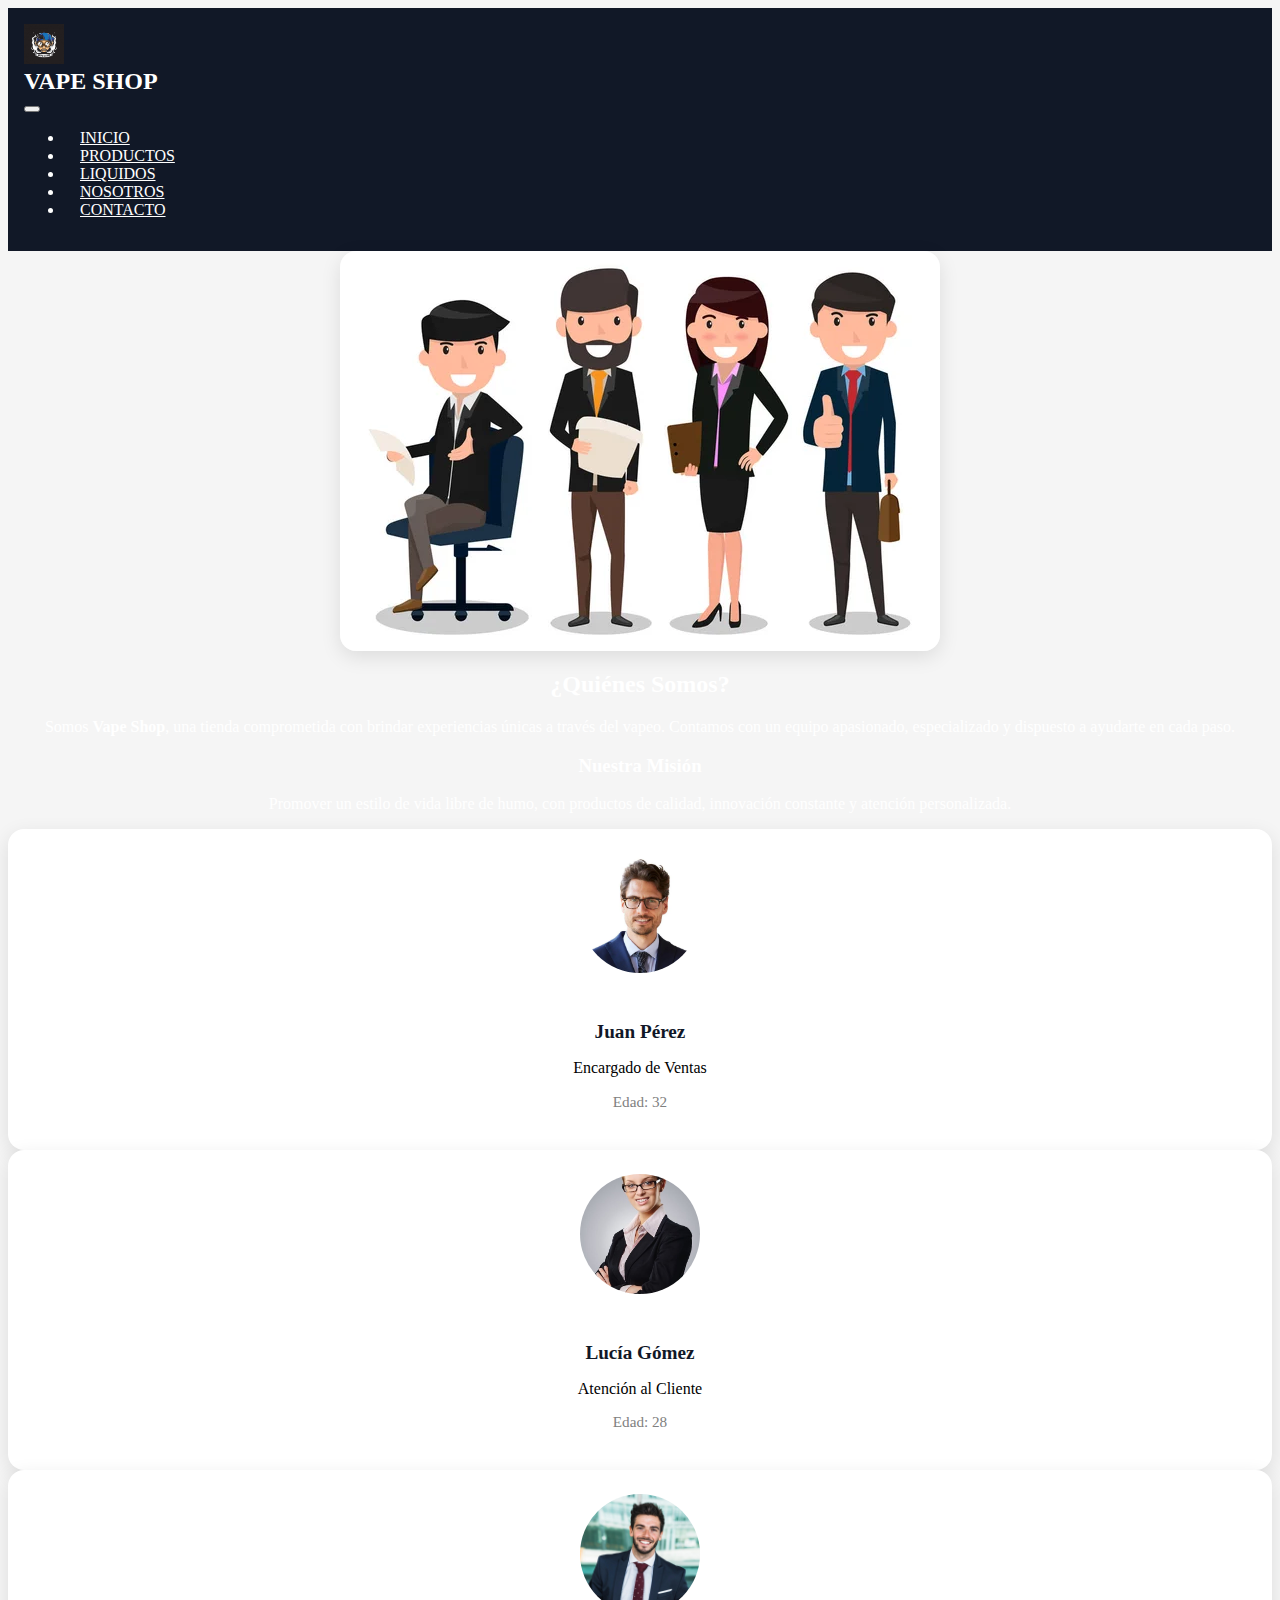
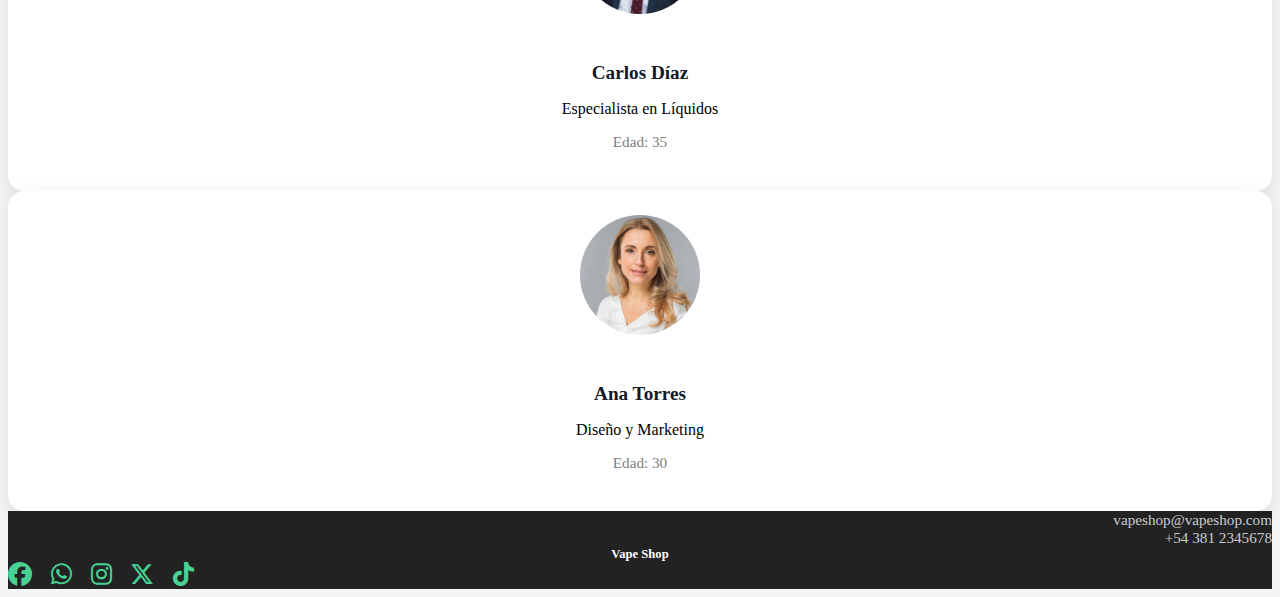
<file: views/quienesSomos.html>
<!doctype html>
<html lang="en">

<head>
    <meta charset="utf-8">
    <meta name="viewport" content="width=device-width, initial-scale=1">
    <title>Vape Shop</title>
    <link rel="stylesheet" href="../css/estilos.css">
    <link rel="stylesheet" href="">
    <link href="https://cdn.jsdelivr.net/npm/bootstrap@5.3.5/dist/css/bootstrap.min.css" rel="stylesheet"
        integrity="sha384-SgOJa3DmI69IUzQ2PVdRZhwQ+dy64/BUtbMJw1MZ8t5HZApcHrRKUc4W0kG879m7" crossorigin="anonymous">
    <link rel="stylesheet" href="https://cdnjs.cloudflare.com/ajax/libs/font-awesome/6.7.2/css/all.min.css"
        integrity="sha512-Evv84Mr4kqVGRNSgIGL/F/aIDqQb7xQ2vcrdIwxfjThSH8CSR7PBEakCr51Ck+w+/U6swU2Im1vVX0SVk9ABhg=="
        crossorigin="anonymous" referrerpolicy="no-referrer" />
</head>

<body>

    <header class="barra-navegacion navbar navbar-expand-lg">
        <div class="container-fluid justify-content-between align-items-center">

            <!-- LOGO -->
            <div class="logo-header d-flex align-items-center">
                <img src="../assets/img/logo.jpg" alt="Logo" class="logo-img me-2" />
            </div>

            <!-- NOMBRE CENTRADO -->
            <div class="titulo-header mx-auto text-center">
                <h1 class="titulo-vape">VAPE SHOP</h1>
            </div>

            <!-- MENÚ -->
            <button class="navbar-toggler" type="button" data-bs-toggle="collapse" data-bs-target="#menuPrincipal">
                <span class="navbar-toggler-icon"></span>
            </button>

            <nav class="collapse navbar-collapse justify-content-end" id="menuPrincipal">
                <ul class="navbar-nav menu-navegacion">
                    <li class="nav-item"><a class="nav-link enlace-navegacion" href="../index.html">INICIO</a></li>
                    <li class="nav-item"><a class="nav-link enlace-navegacion"
                            href="../views/productos.html">PRODUCTOS</a></li>
                    <li class="nav-item"><a class="nav-link enlace-navegacion"
                            href="../views/liquidos.html">LIQUIDOS</a></li>
                    <li class="nav-item"><a class="nav-link enlace-navegacion"
                            href="../views/quienesSomos.html">NOSOTROS</a></li>
                    <li class="nav-item"><a class="nav-link enlace-navegacion"
                            href="../views/contacto.html">CONTACTO</a></li>
                </ul>
            </nav>
        </div>
    </header>

    <section class="seccion-quienes-somos py-5">
        <div class="container text-center">

            <!-- Imagen del equipo -->
            <div class="contenedor-imagen-equipo mb-5 text-center">
                <img src="../assets/img/portada.jpg" alt="Nuestro equipo" class="imagen-equipo img-fluid"/>
            </div>

            <!-- Descripción general y misión -->
            <div class="descripcion-equipo mb-5">
                <h2 class="titulo-seccion mb-3">¿Quiénes Somos?</h2>
                <p class="texto-descripcion">
                    Somos <strong>Vape Shop</strong>, una tienda comprometida con brindar experiencias únicas a través
                    del vapeo.
                    Contamos con un equipo apasionado, especializado y dispuesto a ayudarte en cada paso.
                </p>
                <h3 class="subtitulo-mision mt-4">Nuestra Misión</h3>
                <p class="texto-descripcion">
                    Promover un estilo de vida libre de humo, con productos de calidad, innovación constante y atención
                    personalizada.
                </p>
            </div>

            <!-- Cards de personal -->
            <div class="row g-4">
                <div class="col-sm-6 col-lg-3">
                    <div class="tarjeta-personal">
                        <div class="imagen-personal-contenedor">
                            <img src="../assets/img/juan.webp" alt="Juan Pérez" class="imagen-personal">
                        </div>
                        <div class="contenido-personal">
                            <h5 class="nombre-personal">Juan Pérez</h5>
                            <p class="puesto-personal">Encargado de Ventas</p>
                            <p class="edad-personal">Edad: 32</p>
                        </div>
                    </div>
                </div>

                <div class="col-sm-6 col-lg-3">
                    <div class="tarjeta-personal">
                        <div class="imagen-personal-contenedor">
                            <img src="../assets/img/lucia.jpg" alt="Lucía Gómez" class="imagen-personal">
                        </div>
                        <div class="contenido-personal">
                            <h5 class="nombre-personal">Lucía Gómez</h5>
                            <p class="puesto-personal">Atención al Cliente</p>
                            <p class="edad-personal">Edad: 28</p>
                        </div>
                    </div>
                </div>

                <div class="col-sm-6 col-lg-3">
                    <div class="tarjeta-personal">
                        <div class="imagen-personal-contenedor">
                            <img src="../assets/img/carlos.jpg" alt="Carlos Díaz" class="imagen-personal">
                        </div>
                        <div class="contenido-personal">
                            <h5 class="nombre-personal">Carlos Díaz</h5>
                            <p class="puesto-personal">Especialista en Líquidos</p>
                            <p class="edad-personal">Edad: 35</p>
                        </div>
                    </div>
                </div>

                <div class="col-sm-6 col-lg-3">
                    <div class="tarjeta-personal">
                        <div class="imagen-personal-contenedor">
                            <img src="../assets/img/ana.jpg" alt="Ana Torres" class="imagen-personal">
                        </div>
                        <div class="contenido-personal">
                            <h5 class="nombre-personal">Ana Torres</h5>
                            <p class="puesto-personal">Diseño y Marketing</p>
                            <p class="edad-personal">Edad: 30</p>
                        </div>
                    </div>
                </div>
            </div>

        </div>
    </section>

    <!-- INICIO DEL FOOTER -->
    <footer class="footer text-white py-4">
        <div class="container">
            <div class="row align-items-center text-center text-md-start">

                <!-- Información de contacto -->
                <div class="col-md-4 contacto">
                    <p class="mb-0">vapeshop@vapeshop.com</p>
                    <p class="mb-0">+54 381 2345678</p>
                </div>

                <!-- Nombre del sitio centro -->
                <div class="col-md-4 mb-3 mb-md-0 nombre-pagina">
                    <h5>Vape Shop</h5>
                </div>

                <!-- Redes sociales-->
                <div class="col-md-4 mb-3 mb-md-0 redes">
                    <a href="#"><i class="fa-brands fa-facebook"></i></a>
                    <a href="#"><i class="fa-brands fa-whatsapp"></i></a>
                    <a href="#"><i class="fa-brands fa-instagram"></i></a>
                    <a href="#"><i class="fa-brands fa-x-twitter"></i></a>
                    <a href="#"><i class="fa-brands fa-tiktok"></i></a>
                </div>
            </div>
        </div>
    </footer>







    <script src="https://cdn.jsdelivr.net/npm/bootstrap@5.3.5/dist/js/bootstrap.bundle.min.js"
        integrity="sha384-k6d4wzSIapyDyv1kpU366/PK5hCdSbCRGRCMv+eplOQJWyd1fbcAu9OCUj5zNLiq"
        crossorigin="anonymous"></script>
</body>

</html>
</file>
<file: css/estilos.css>
@keyframes entrada-suave {
  from {
    opacity: 0;
    transform: translateY(30px);
  }
  to {
    opacity: 1;
    transform: translateY(0);
  }
}
body {
  background-color: #f5f5f5;
  font-size: 16px;
  color: #ffffff;
}

.barra-navegacion {
  background-color: #111827;
  padding: 1rem;
}
.barra-navegacion .logo-img {
  width: 40px;
  height: auto;
}
.barra-navegacion .titulo-vape {
  font-size: 1.5rem;
  font-weight: bold;
  color: #ffffff;
  margin: 0;
}
.barra-navegacion .menu-navegacion .enlace-navegacion {
  margin: 0 1rem;
  color: #ffffff;
  transition: all 0.3s ease-in-out;
}
.barra-navegacion .menu-navegacion .enlace-navegacion:hover {
  color: #00bcd4;
  transform: scale(1.05);
}
@media (max-width: 768px) {
  .barra-navegacion .titulo-vape {
    margin-top: 1rem;
  }
}

.footer {
  background-color: #222;
  font-size: 0.95rem;
}
.footer .redes a {
  color: #4ad295;
  margin-right: 15px;
  font-size: 1.5rem;
  transition: color 0.3s ease;
}
.footer .redes a:hover {
  color: #38b68b;
}
.footer .nombre-pagina h5 {
  margin: 0;
  color: #fff;
  font-weight: bold;
  text-align: center;
}
.footer .contacto {
  text-align: right;
}
.footer .contacto p {
  margin: 0;
  color: #ccc;
}
@media (max-width: 768px) {
  .footer .redes,
  .footer .contacto {
    text-align: center;
  }
  .footer .contacto {
    margin-top: 10px;
  }
}

.carousel-container {
  width: 80%;
  max-width: 900px;
  border-radius: 10px;
  overflow: hidden;
  box-shadow: 0 5px 15px rgba(0, 0, 0, 0.2);
}
.carousel-container img {
  height: 400px;
  object-fit: cover;
}
@media (max-width: 768px) {
  .carousel-container {
    width: 95%;
  }
  .carousel-container img {
    height: 250px;
  }
}

.seccion-productos {
  background-color: #f5f5f5;
}
.seccion-productos .titulo-seccion {
  color: #111827;
  font-size: 2.2rem;
  font-weight: 700;
}
.seccion-productos .tarjeta-producto {
  background-color: #fff;
  border-radius: 1rem;
  overflow: hidden;
  box-shadow: 0 6px 20px rgba(0, 0, 0, 0.1);
  transition: all 0.3s ease;
  position: relative;
  display: flex;
  flex-direction: column;
  height: 100%;
  padding-top: 0.5rem;
}
.seccion-productos .tarjeta-producto:hover {
  transform: translateY(-8px);
  box-shadow: 0 10px 25px rgba(0, 0, 0, 0.15);
}
.seccion-productos .tarjeta-producto .etiqueta-nuevo {
  position: absolute;
  top: 10px;
  left: 10px;
  background-color: #00bcd4;
  color: #fff;
  font-size: 0.75rem;
  font-weight: bold;
  padding: 0.3rem 0.6rem;
  border-radius: 0.4rem;
  box-shadow: 0 2px 6px rgba(0, 0, 0, 0.2);
  z-index: 2;
}
.seccion-productos .tarjeta-producto .imagen-producto {
  width: 100%;
  height: 220px;
  object-fit: cover;
  transition: transform 0.3s ease;
}
.seccion-productos .tarjeta-producto .contenido-producto {
  padding: 1.2rem;
}
.seccion-productos .tarjeta-producto .contenido-producto .nombre-producto {
  font-size: 1.2rem;
  color: #111827;
  margin-bottom: 0.5rem;
}
.seccion-productos .tarjeta-producto .contenido-producto .descripcion-producto {
  font-size: 0.95rem;
  color: rgb(178.5, 178.5, 178.5);
  margin-bottom: 0.5rem;
}
.seccion-productos .tarjeta-producto .contenido-producto .precio-producto {
  font-size: 1.1rem;
  font-weight: bold;
  color: #111827;
  margin-bottom: 1rem;
}
.seccion-productos .tarjeta-producto .contenido-producto .boton-comprar {
  background-color: #111827;
  color: #ffffff;
  border: none;
  padding: 0.6rem 1.2rem;
  border-radius: 0.5rem;
  font-weight: bold;
  transition: background-color 0.3s ease;
  width: 100%;
}
.seccion-productos .tarjeta-producto .contenido-producto .boton-comprar:hover {
  background-color: rgb(32.4821428571, 45.8571428571, 74.5178571429);
  color: rgb(229.5, 229.5, 229.5);
}
.seccion-productos .tarjeta-producto:hover .imagen-producto {
  transform: scale(1.05);
}
.seccion-productos .animacion-entrada {
  animation: entrada-suave 0.8s ease forwards;
}
@media (max-width: 768px) {
  .seccion-productos .titulo-seccion {
    font-size: 1.8rem;
  }
  .seccion-productos .tarjeta-producto .imagen-producto {
    height: 180px;
  }
  .seccion-productos .tarjeta-producto .nombre-producto {
    font-size: 1rem;
  }
}

.seccion-quienes-somos {
  background-color: #f5f5f5;
  text-align: center;
}
.seccion-quienes-somos .contenedor-imagen-equipo {
  display: flex;
  justify-content: center;
  align-items: center;
  flex-direction: column;
}
.seccion-quienes-somos .contenedor-imagen-equipo .imagen-equipo {
  max-width: 100%;
  width: 600px;
  border-radius: 1rem;
  box-shadow: 0 6px 20px rgba(0, 0, 0, 0.1);
  transition: transform 0.3s ease;
}
.seccion-quienes-somos .contenedor-imagen-equipo .imagen-equipo:hover {
  transform: scale(1.03);
}
@media (max-width: 768px) {
  .seccion-quienes-somos .contenedor-imagen-equipo .imagen-equipo {
    width: 100%;
  }
}

.tarjeta-personal {
  background-color: #fff;
  border-radius: 1rem;
  padding: 1.5rem;
  text-align: center;
  box-shadow: 0 6px 20px rgba(0, 0, 0, 0.1);
  transition: all 0.3s ease;
  height: 100%;
  display: flex;
  flex-direction: column;
  align-items: center;
}
.tarjeta-personal:hover {
  transform: translateY(-6px);
  box-shadow: 0 10px 25px rgba(0, 0, 0, 0.15);
}
.tarjeta-personal .imagen-personal-contenedor {
  width: 120px;
  height: 120px;
  overflow: hidden;
  border-radius: 50%;
  margin-bottom: 1rem;
}
.tarjeta-personal .imagen-personal-contenedor .imagen-personal {
  width: 100%;
  height: 100%;
  object-fit: cover;
  display: block;
}
.tarjeta-personal .nombre-personal {
  font-size: 1.2rem;
  font-weight: bold;
  color: #111827;
  margin-bottom: 0.3rem;
}
.tarjeta-personal .puesto-personal {
  font-size: 1rem;
  color: black;
  margin-bottom: 0.2rem;
}
.tarjeta-personal .edad-personal {
  font-size: 0.95rem;
  color: gray;
}

@media (max-width: 768px) {
  .titulo-seccion {
    font-size: 1.8rem;
  }
  .texto-descripcion {
    font-size: 0.95rem;
  }
  .tarjeta-personal {
    padding: 1rem;
  }
  .tarjeta-personal .nombre-personal {
    font-size: 1.1rem;
  }
  .tarjeta-personal .puesto-personal,
  .tarjeta-personal .edad-personal {
    font-size: 0.9rem;
  }
  .tarjeta-personal .imagen-personal-contenedor {
    width: 100px;
    height: 100px;
  }
}
.seccion-contacto {
  background-color: #f5f5f5;
}
.seccion-contacto .titulo-contacto {
  font-size: 2.2rem;
  font-weight: 700;
  color: #111827;
}
.seccion-contacto .subtitulo-contacto {
  color: black;
  font-size: 1rem;
}
.seccion-contacto .info-contacto {
  text-align: left;
}
.seccion-contacto .info-contacto h4 {
  font-size: 1.3rem;
  color: #111827;
}
.seccion-contacto .info-contacto p {
  font-size: 1rem;
  color: black;
}
.seccion-contacto .formulario-contacto .form-control {
  border-radius: 0.5rem;
  border: 1px solid #ccc;
  padding: 0.75rem;
  font-size: 1rem;
}
.seccion-contacto .formulario-contacto .btn-enviar {
  background-color: #00bcd4;
  color: #ffffff;
  border: none;
  padding: 0.6rem 1.5rem;
  margin-top: 0.5rem;
  border-radius: 0.5rem;
  font-weight: bold;
  transition: background-color 0.3s ease;
}
.seccion-contacto .formulario-contacto .btn-enviar:hover {
  background-color: rgb(0, 142.7735849057, 161);
}
.seccion-contacto .mapa-contacto {
  margin-top: 3rem;
}
.seccion-contacto .mapa-contacto iframe {
  border-radius: 1rem;
  box-shadow: 0 6px 20px rgba(0, 0, 0, 0.1);
}
@media (max-width: 768px) {
  .seccion-contacto .titulo-contacto {
    font-size: 1.8rem;
  }
  .seccion-contacto .formulario-contacto .form-control {
    font-size: 0.95rem;
  }
}

/*# sourceMappingURL=estilos.css.map */
</file>
